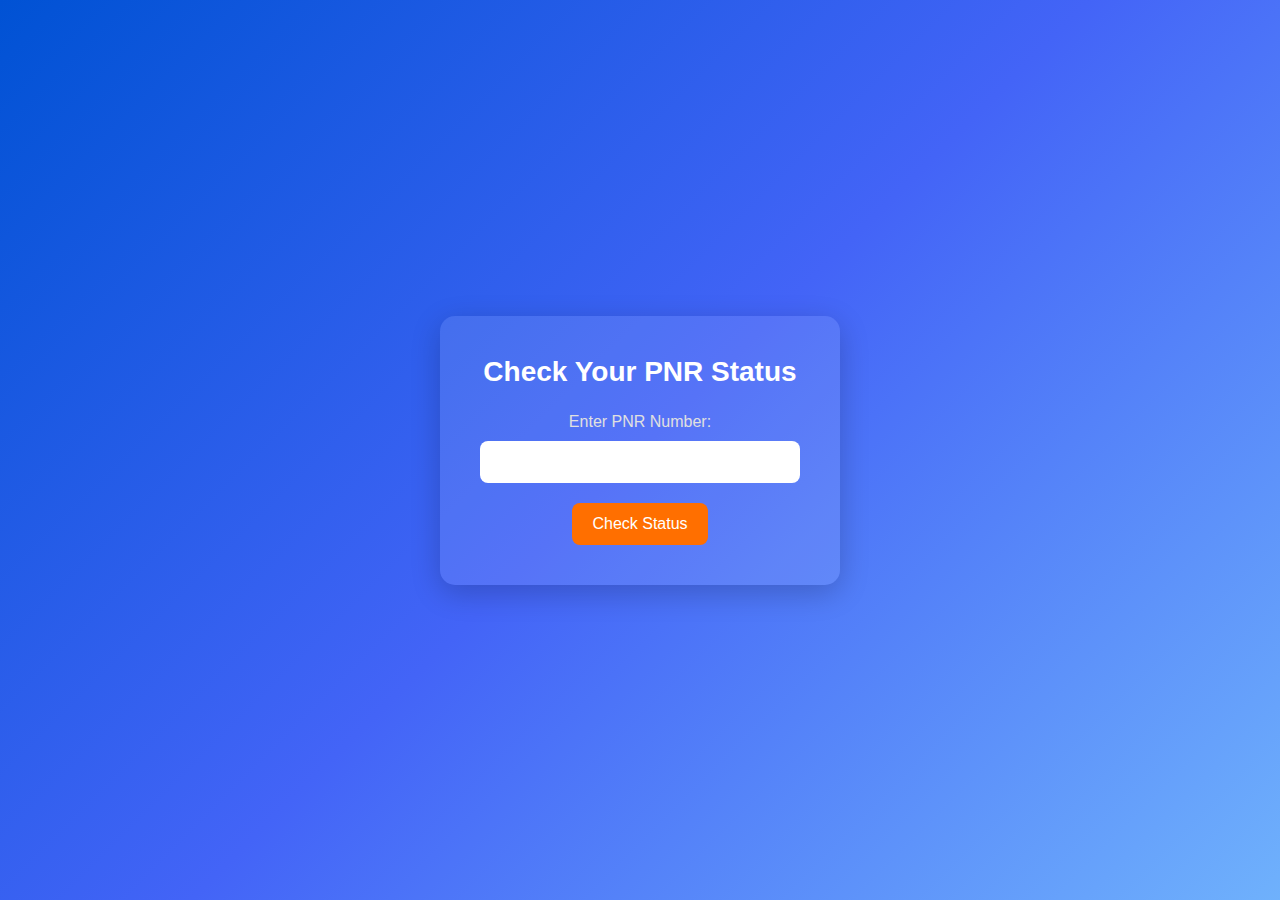
<file: CC_Project_init/PNR_Status_Checking/templates/index.html>
<!-- templates/index.html -->
<!DOCTYPE html>
<html lang="en">
<head>
    <meta charset="UTF-8">
    <title>PNR Status Checker</title>
    <style>
        * {
            margin: 0;
            padding: 0;
            box-sizing: border-box;
            font-family: 'Segoe UI', Tahoma, Geneva, Verdana, sans-serif;
        }

        body {
            background: linear-gradient(135deg, #0052D4, #4364F7, #6FB1FC);
            min-height: 100vh;
            display: flex;
            justify-content: center;
            align-items: center;
            color: #fff;
        }

        .container {
            background-color: rgba(255, 255, 255, 0.1);
            padding: 40px;
            border-radius: 15px;
            box-shadow: 0 8px 30px rgba(0, 0, 0, 0.2);
            text-align: center;
            width: 90%;
            max-width: 400px;
        }

        h1 {
            margin-bottom: 25px;
            font-size: 28px;
        }

        label {
            display: block;
            font-size: 16px;
            margin-bottom: 10px;
            color: #e0e0e0;
        }

        input[type="text"] {
            padding: 12px;
            width: 100%;
            border-radius: 8px;
            border: none;
            font-size: 16px;
            margin-bottom: 20px;
            outline: none;
        }

        input[type="submit"] {
            background-color: #FF6F00;
            color: white;
            border: none;
            padding: 12px 20px;
            font-size: 16px;
            border-radius: 8px;
            cursor: pointer;
            transition: background 0.3s ease;
        }

        input[type="submit"]:hover {
            background-color: #e65c00;
        }
    </style>
</head>
<body>
    <div class="container">
        <h1>Check Your PNR Status</h1>
        <form action="/submit" method="POST">
            <label for="pnr">Enter PNR Number:</label>
            <input type="text" name="pnr" id="pnr" required>
            <input type="submit" value="Check Status">
        </form>
    </div>
</body>
</html>
</file>
